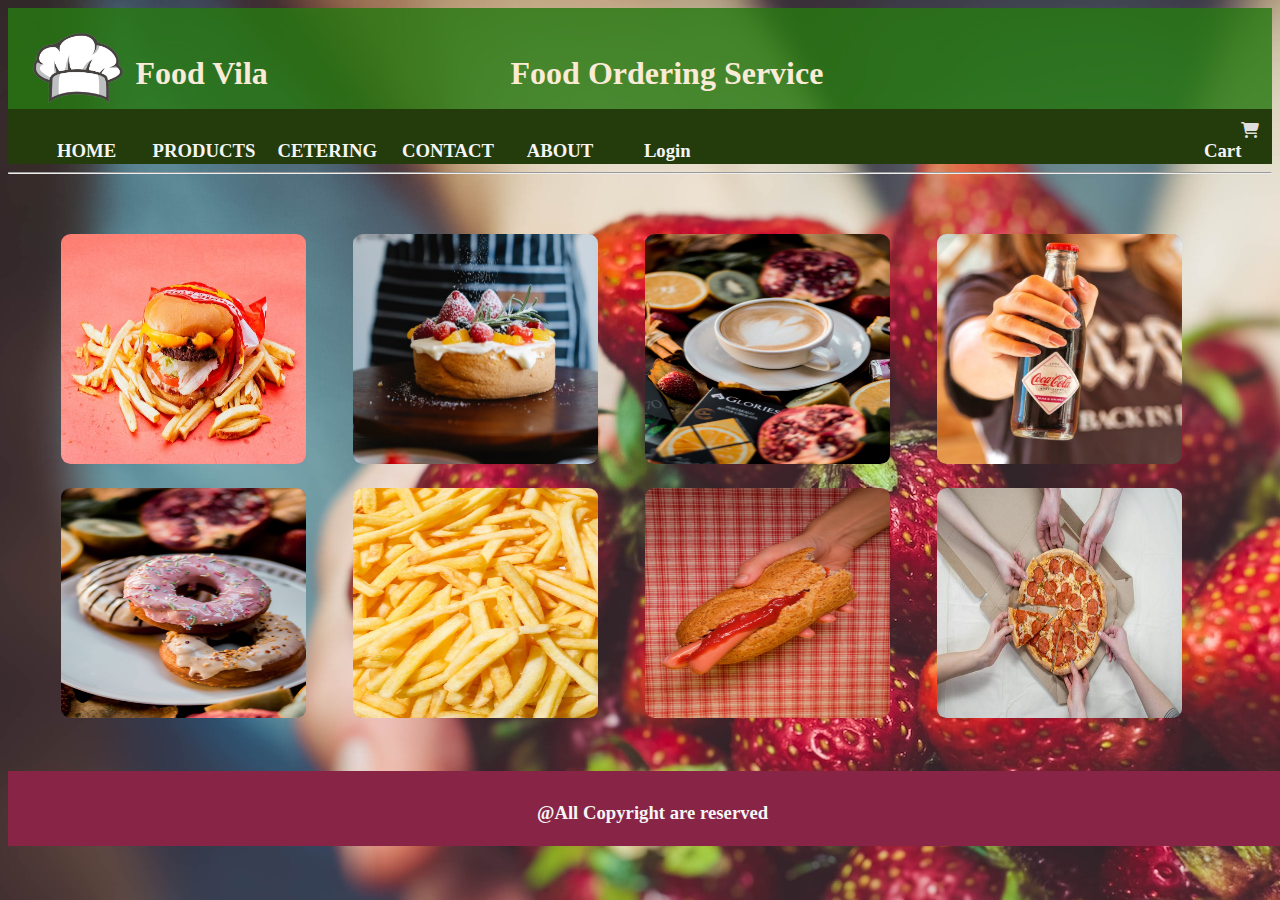
<file: index.html>
<html>

    <head>
        

        <title>
            Food Order
        </title>
        <link rel="stylesheet" href="foodstyle.css">
        <link rel="stylesheet"
		href= "https://cdnjs.cloudflare.com/ajax/libs/font-awesome/4.7.0/css/font-awesome.min.css">
        <link rel="stylesheet" href="https://cdnjs.cloudflare.com/ajax/libs/font-awesome/6.4.2/css/all.min.css">
    </head>
    <header> 
        <div class="logopng" > <img src="logo.png" height="70" width="90">  </div>
        <h1 style="margin-right: 20%;"> Food Vila</h1>
         <h1 class="title1">Food Ordering Service  </h1>
       
     </header>
    
     <body>
    
        <nav class="navbar">           
            <div class="navlink1" ><center> <a class=act" href="index.html"> <h3 class="nav1">HOME</h3></a> </center></div>
             
            <div class="navlink1" id="nav1"> <center><a href="product.html"> <h3 class="nav1">PRODUCTS</h3></a></center></div>

            <div class="navlink1" id="nav1"> <center><a href="catering.html"> <h3 class="nav1">CETERING</h3></a></center></div>
            
            <div class="navlink1" id="nav1"> <center><a href="contact.html"> <h3 class="nav1">CONTACT</h3></a></center></div>
            
            <div class="navlink1" id="nav1"> <center><a href="about.html"> <h3 class="nav1">ABOUT</h3></a></center></div>
            
            <div class="navlink1" id="nav1"> <center><a href="login.html"> <h3 class="nav1">Login</h3></a></center></div>
            <div class="cart"> <center> <a href="selectedproduct.html"> <h3 class="nav1">Cart</h3>  </center> <i class="fa-solid fa-cart-shopping" style="color: #dedede; margin-top: 1px;"></i> </a> </div>

        </nav>
             <hr>


        <div class="maindiv">
                      
            <div class="subdiv" id="f1">
                <a href="selectedproduct.html">  <img class="food1" src="burger.jpg" height="230"
                    width="245" style="border-radius: 4%;" >
                </a>
             </div>
            <div class="subdiv"> <a href="seconditem.html"> <img class="food1" src="cake.jpg" height="230"
                width="245" style="border-radius: 4%;" > </a></div>

            <div class="subdiv"> <a href="thirditem.html"> <img class="food1" src="coffee.jpg" height="230"
                width="245" style="border-radius: 4%;" > </a></div>

            <div class="subdiv"> <a href="fourthitem.html"> <img class="food1" src="coke.jpg" height="230"
                width="245" style="border-radius: 4%;" > </a></div>

            <div class="subdiv"> <a href="fifthitem.html"> <img class="food1" src="donut.jpg" height="230"
                width="245" style="border-radius: 4%;" > </a></div>

            <div class="subdiv"> <a href="sixthitem.html"> <img class="food1" src="fries.jpg" height="230"
                width="245" style="border-radius: 4%;" > </a></div>

            <div class="subdiv"> <a href="seventhitem.html"> <img class="food1" src="hotdog.jpg" height="230"
                width="245" style="border-radius: 4%;" > </a></div>

            <div class="subdiv"> <a href="eighththitem.html"><img class="food1" src="pizza.jpg" height="230"
                width="245" style="border-radius: 4%;" > </a></div>

        </div>
        <footer>
            <center><h3> @All Copyright are reserved</h3> </center>
        </footer>
     </body>
</html>
</file>
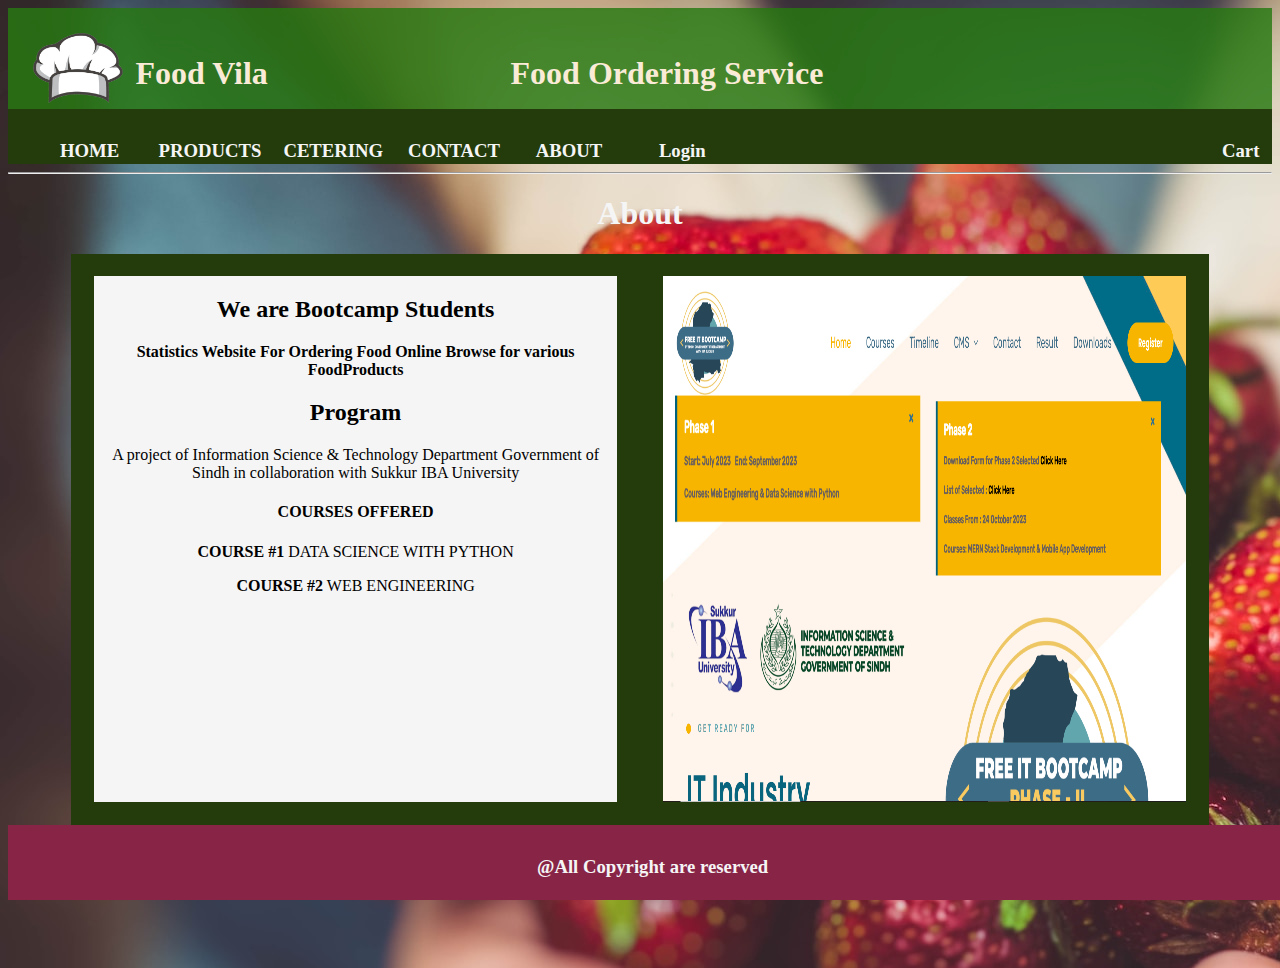
<file: about.html>
<html>

    <head>
        

        <title>
            Food Order
        </title>
        <meta name="viewport" content="width=device-width, initial-scale=1.0">
        <link rel="stylesheet" href="foodstyle.css">
    </head>
    <header> 

        <div class="logopng" > <center> <img src="logo.png" height="70" width="90"> </center> </div>

        <h1 style="margin-right: 20%;"> Food Vila</h1>

       <center>  <h1>Food Ordering Service  </h1></center>
       
     </header>
    
     <body>
        
        <nav class="navbar">           
            <div class="navlink1" id="nav1"> <center> <a href="index.html"> <h3 class="nav1">HOME</h3></a> </center></div>
             
            <div class="navlink1" id="nav1"> <center><a href="product.html"> <h3 class="nav1">PRODUCTS</h3></a></center></div>

            <div class="navlink1" id="nav1"> <center><a href="catering.html"> <h3 class="nav1">CETERING</h3></a></center></div>
            
            <div class="navlink1" id="nav1"> <center><a href="contact.html"> <h3 class="nav1">CONTACT</h3></a></center></div>
            
            <div class="navlink1" id="nav1"> <center><a href="about.html"> <h3 class="nav1">ABOUT</h3></a></center></div>

            <div class="navlink1" id="nav1"> <center><a href="login.html"> <h3 class="nav1">Login</h3></a></center></div>

            <div class="cart"><center><a href="selectedproduct.html"> <h3 class="nav1">Cart</h3></a></center> </div>


        </nav>
             <hr>


        <center><h1 style="color: whitesmoke;">About</h1>

            <div class="divabout">

                <div class="aboutsubdiv">

                  <h2> We are Bootcamp Students </h2>
                  <h4 style="margin: 5;"> Statistics Website For Ordering Food Online Browse for various FoodProducts </h4>  
                  <h2>Program</h2>
                 <p> A project of Information Science & Technology Department Government of Sindh in collaboration with Sukkur IBA University </p>
                 <h4>COURSES OFFERED </h4>
                 <p> <b>COURSE #1</b> DATA SCIENCE WITH PYTHON </p>
                 <p> <b>COURSE #2</b> WEB ENGINEERING </p> 
                </div>

                <div class="aboutsubdiv"> <a href="https://sibau-itbootcamp.com/"> <img src="ibabootcamp.png" height="100%" width="100%"></a></div>


        </div></center>
           
         
        <footer>
            <center><h3> @All Copyright are reserved</h3> </center>
        </footer>
     </body>
</html>
</file>
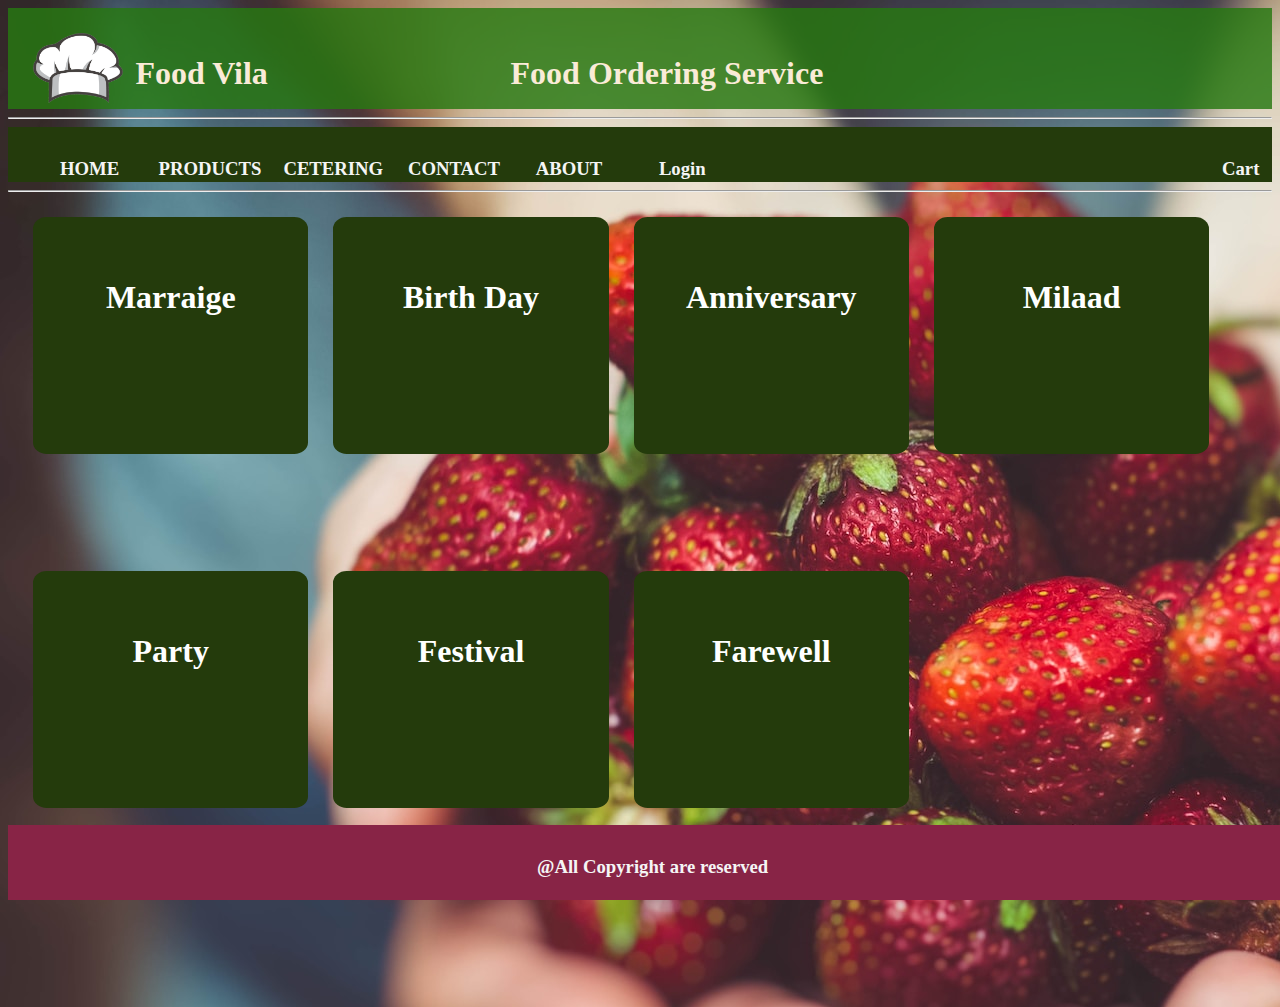
<file: catering.html>
<html>

    <head>
        

        <title>
            Food Order
        </title>
        <link rel="stylesheet" href="foodstyle.css">
    </head>
    <header> 
        <div class="logopng" > <center> <img src="logo.png" height="70" width="90"> </center> </div>
        <h1 style="margin-right: 20%;"> Food Vila</h1>

       <center>  <h1>Food Ordering Service  </h1></center>
       
     </header>
    
     <body>
        <hr>
        <nav class="navbar">           
            <div class="navlink1" id="nav1"> <center> <a href="index.html"> <h3 class="nav1">HOME</h3></a> </center></div>
             
            <div class="navlink1"id="nav1"> <center><a href="product.html"> <h3 class="nav1">PRODUCTS</h3></a></center></div>

            <div class="navlink1" id="nav1"> <center><a href="catering.html"> <h3 class="nav1">CETERING</h3></a></center></div>
            
            <div class="navlink1"id="nav1"> <center><a href="contact.html"> <h3 class="nav1">CONTACT</h3></a></center></div>
            
            <div class="navlink1"id="nav1"> <center><a href="about.html"> <h3 class="nav1">ABOUT</h3></a></center></div>
            <div class="navlink1"id="nav1"> <center><a href="login.html"> <h3 class="nav1">Login</h3></a></center></div>
            <div class="cart"><center><a href="selectedproduct.html"> <h3 class="nav1">Cart</h3></a></center> </div>

        </nav>
             <hr>


        <div class="cateringdiv" style="color: white;">
            <div class="cateringsubdiv"> <center> <h1 style="margin-top: 20%;"> Marraige</h1> </center></div>
            <div class="cateringsubdiv"><center> <h1 style="margin-top: 20%;"> Birth Day</h1> </center> </div>
            <div class="cateringsubdiv"> <center> <h1 style="margin-top: 20%;"> Anniversary</h1> </center></div>
            <div class="cateringsubdiv"> <center> <h1 style="margin-top: 20%;"> Milaad</h1> </center></div>
            <div class="cateringsubdiv"><center> <h1 style="margin-top: 20%;"> Party</h1> </center></div>
            <div class="cateringsubdiv"><center> <h1 style="margin-top: 20%;"> Festival</h1> </center></div>
            <div class="cateringsubdiv"><center> <h1 style="margin-top: 20%;"> Farewell</h1> </center></div>

            
        </div>
           
         
        <footer>
            <center><h3> @All Copyright are reserved</h3> </center>
        </footer>
     </body>
</html>
</file>
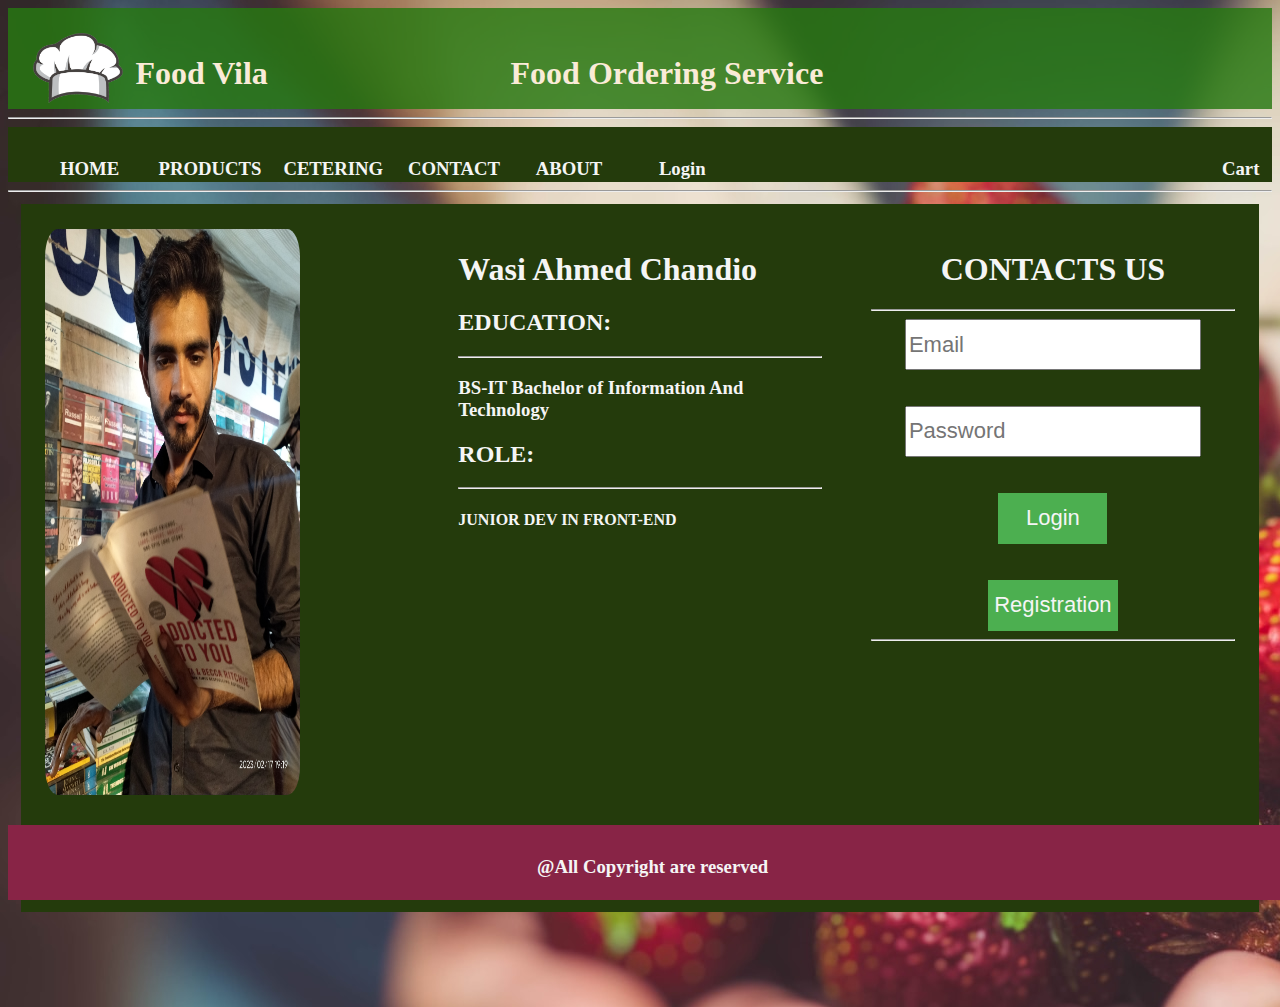
<file: contact.html>
<html>

    <head>
        

        <title>
            Food Order
        </title>
        <link rel="stylesheet" href="foodstyle.css">
    </head>
    <header> 
        <div class="logopng" > <center> <img src="logo.png" height="70" width="90"> </center> </div>
        <h1 style="margin-right: 20%;"> Food Vila</h1>
       <center>  <h1>Food Ordering Service  </h1></center>
       
     </header>
    
     <body>
        <hr>
        <nav class="navbar">           
            <div class="navlink1" id="nav1"> <center> <a href="index.html"> <h3 class="nav1">HOME</h3></a> </center></div>
             
            <div class="navlink1" id="nav1"> <center><a href="product.html"> <h3 class="nav1">PRODUCTS</h3></a></center></div>

            <div class="navlink1" id="nav1"> <center><a href="catering.html"> <h3 class="nav1">CETERING</h3></a></center></div>
            
            <div class="navlink1" id="nav1"> <center><a href="contact.html"> <h3 class="nav1">CONTACT</h3></a></center></div>
            
            <div class="navlink1" id="nav1"> <center><a href="about.html"> <h3 class="nav1">ABOUT</h3></a></center></div>
            <div class="navlink1" id="nav1"> <center><a href="lOGIN.html"> <h3 class="nav1">Login</h3></a></center></div>
            <div class="cart"><center><a href="selectedproduct.html"> <h3 class="nav1">Cart</h3></a></center> </div>

        </nav>
             <hr>


         <div class="contactdiv" style="margin: 1%;">
            <div class="contactsubdiv"> <img class="wasiimg" src="wasi.jpg" height="100%" width="70%"  style="border-radius: 5%; "> </div>

            <div class="contactsubdiv"> <h1> Wasi Ahmed Chandio</h1> 
                <h2> EDUCATION: </h2> <hr>
                <h3 > BS-IT Bachelor of Information And Technology</h3> 
                <H2> ROLE: </H2> <hr>
                <H4> JUNIOR DEV IN FRONT-END</H4>
            </div>

            <div class="contactsubdiv">
                <center> <h1> CONTACTS US </h1>
                <HR>
                    <form>
                        <input  type="text" placeholder="Email" style="height: 9%; font-size: 22 ;"> <br /><br /><br />
                        <input type="password" placeholder="Password" style="height: 9%; font-size: 22; "> <br /><br /><br />
                       
                       <a href="login.html"> <input type="button"   value="Login" style="height: 9%; width: 30%; font-size: 22; background-color: #4CAF50; color: whitesmoke; border: none;  "> </a> <br /><br /><br />
                        <a href="registration.html">
                        <input  type="button"   value="Registration"  style="height: 9%; width: 36%;border: none;  font-size: 22; background-color: #4CAF50; color: whitesmoke;"> </a>  
                        <hr>
        
                    </form> 
            </center>
            </div>


        </div>
           
         
        <footer>
            <center><h3> @All Copyright are reserved</h3> </center>
        </footer>
     </body>
</html>
</file>
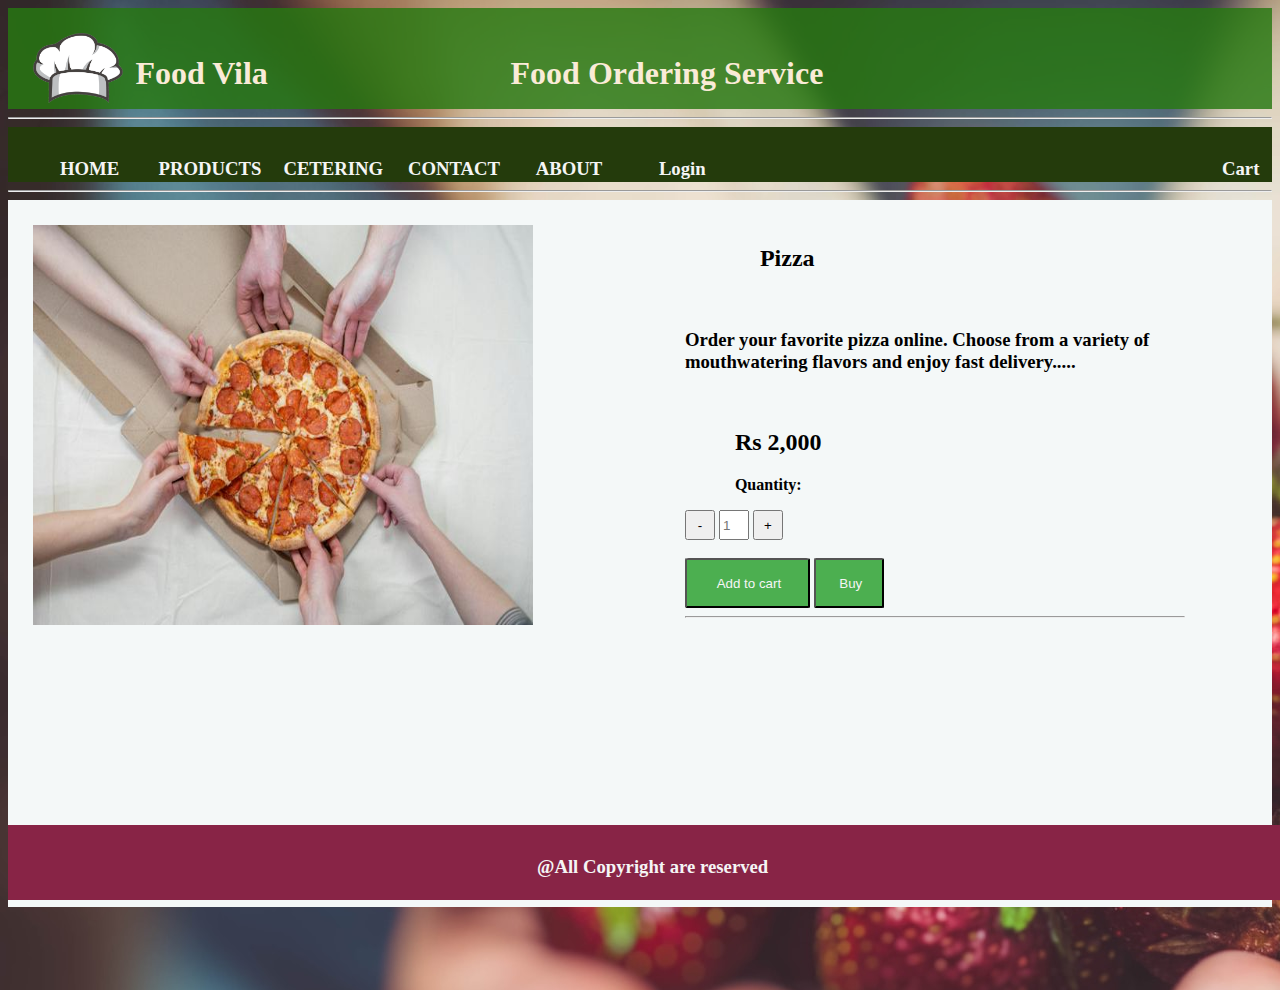
<file: eighththitem.html>
<html>

    <head>
        

        <title>
            Food Order
        </title>
        <link rel="stylesheet" href="foodstyle.css">
    </head>
    <header> 
        <div class="logopng" > <center> <img src="logo.png" height="70" width="90"> </center> </div>
        <h1 style="margin-right: 20%;"> Food Vila</h1>
       <center>  <h1>Food Ordering Service  </h1></center>
       
     </header>
    
     <body>
        <hr>
        <nav class="navbar">           
            <div class="navlink1" ><center> <a href="index.html"> <h3 class="nav1">HOME</h3></a> </center></div>
             
            <div class="navlink1" id="nav1"> <center><a href="product.html"> <h3 class="nav1">PRODUCTS</h3></a></center></div>

            <div class="navlink1" id="nav1"> <center><a href="catering.html"> <h3 class="nav1">CETERING</h3></a></center></div>
            
            <div class="navlink1" id="nav1"> <center><a href="contact.html"> <h3 class="nav1">CONTACT</h3></a></center></div>
            
            <div class="navlink1" id="nav1"> <center><a href="about.html"> <h3 class="nav1">ABOUT</h3></a></center></div>
            
            <div class="navlink1" id="nav1"> <center><a href="login.html"> <h3 class="nav1">Login</h3></a></center></div>
            <div class="cart"><center><a href="selectedproduct.html"> <h3 class="nav1">Cart</h3></a></center> </div>

            

        </nav>
             <hr>


        <div class="selectedproductdiv" >
                      
           <div class="selectedproductsubdiv"> <img class="cartimg" src="pizza.jpg" height="100%" width="100%"></div>
           <div class="selectedproductsubdiv" style="padding-left: 8%;"> <h2 style="margin-left: 15%;"> Pizza </h2>
            <br>
            <h3 > Order your favorite pizza online. Choose from a variety of mouthwatering flavors and enjoy fast delivery.....</h3> <br>
            <h2 style="margin-left: 10%;"> Rs 2,000</h2>
            <p style="margin-left: 10%;">  <b> Quantity: </b></p>
            
            <input  type="button" value="-" style="height: 30; width: 30;"> 
            <input type="text" placeholder="1" style="height: 30; width: 30;"> 
            <input type="button" value="+" style="height: 30; width: 30;"> <br> <br>
            <input type="button" value=" Add to cart" style="height: 50px; width: 25%; background-color: #4CAF50; border-radius: 3%; color: whitesmoke;">
            <input type="button" value=" Buy" style="height: 50px; width: 70px; background-color: #4CAF50; border-radius: 3%; color: whitesmoke;"> <hr>


        
        </div>

        </div>
        <footer>
            <center><h3> @All Copyright are reserved</h3> </center>
        </footer>
     </body>
</html>
</file>
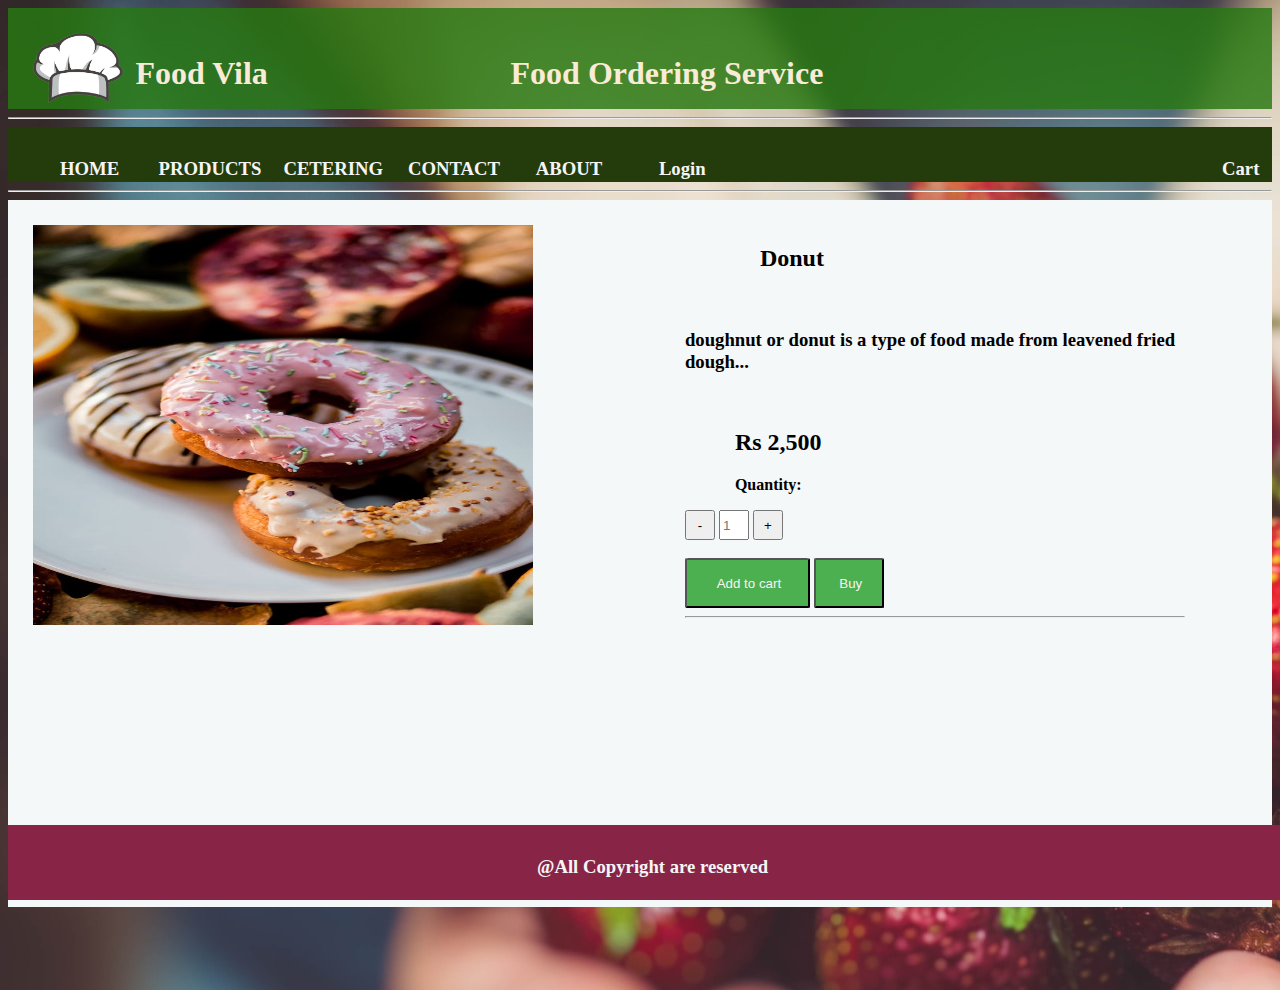
<file: fifthitem.html>
<html>

    <head>
        

        <title>
            Food Order
        </title>
        <link rel="stylesheet" href="foodstyle.css">
    </head>
    <header> 
        <div class="logopng" > <center> <img src="logo.png" height="70" width="90"> </center> </div>
        <h1 style="margin-right: 20%;"> Food Vila</h1>
       <center>  <h1>Food Ordering Service  </h1></center>
       
     </header>
    
     <body>
        <hr>
        <nav class="navbar">           
            <div class="navlink1" ><center> <a href="index.html"> <h3 class="nav1">HOME</h3></a> </center></div>
             
            <div class="navlink1" id="nav1"> <center><a href="product.html"> <h3 class="nav1">PRODUCTS</h3></a></center></div>

            <div class="navlink1" id="nav1"> <center><a href="catering.html"> <h3 class="nav1">CETERING</h3></a></center></div>
            
            <div class="navlink1" id="nav1"> <center><a href="contact.html"> <h3 class="nav1">CONTACT</h3></a></center></div>
            
            <div class="navlink1" id="nav1"> <center><a href="about.html"> <h3 class="nav1">ABOUT</h3></a></center></div>
            
            <div class="navlink1" id="nav1"> <center><a href="login.html"> <h3 class="nav1">Login</h3></a></center></div>
            <div class="cart"><center><a href="selectedproduct.html"> <h3 class="nav1">Cart</h3></a></center> </div>

            

        </nav>
             <hr>


        <div class="selectedproductdiv" >
                      
           <div class="selectedproductsubdiv"> <img class="cartimg" src="donut.jpg" height="100%" width="100%"></div>
           <div class="selectedproductsubdiv" style="padding-left: 8%;"> <h2 style="margin-left: 15%;"> Donut</h2>
            <br>
            <h3 > doughnut or donut is a type of food made from leavened fried dough...</h3> <br>
            <h2 style="margin-left: 10%;"> Rs 2,500</h2>
            <p style="margin-left: 10%;">  <b> Quantity: </b></p>
            
            <input  type="button" value="-" style="height: 30; width: 30;"> 
            <input type="text" placeholder="1" style="height: 30; width: 30;"> 
            <input type="button" value="+" style="height: 30; width: 30;"> <br> <br>
            <input type="button" value=" Add to cart" style="height: 50px; width: 25%; background-color: #4CAF50; border-radius: 3%; color: whitesmoke;">
            <input type="button" value=" Buy" style="height: 50px; width: 70px; background-color: #4CAF50; border-radius: 3%; color: whitesmoke;"> <hr>


        
        </div>

        </div>
        <footer>
            <center><h3> @All Copyright are reserved</h3> </center>
        </footer>
     </body>
</html>
</file>
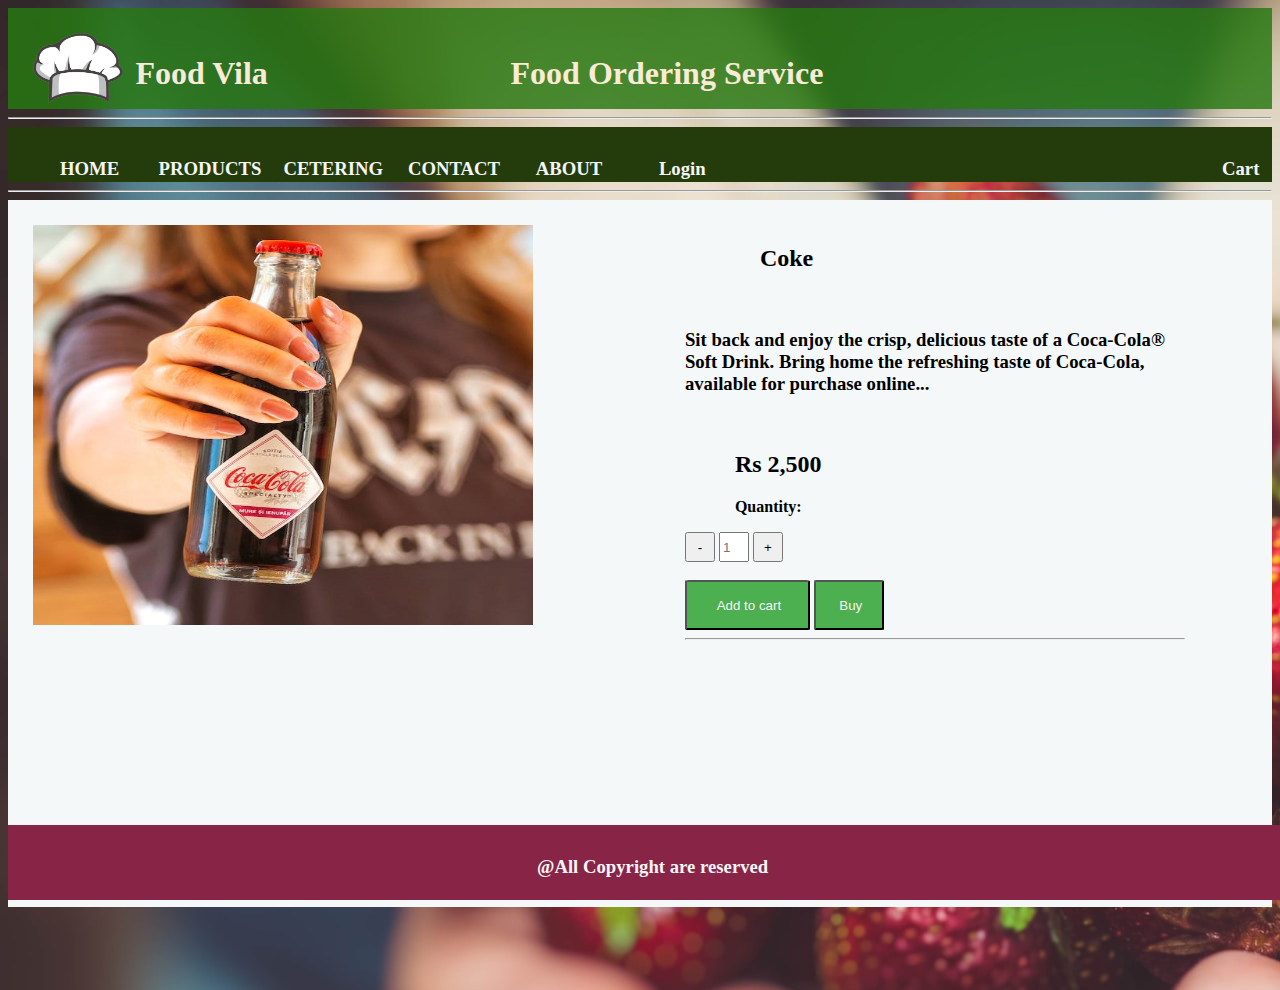
<file: fourthitem.html>
<html>

    <head>
        

        <title>
            Food Order
        </title>
        <link rel="stylesheet" href="foodstyle.css">
    </head>
    <header> 
        <div class="logopng" > <center> <img src="logo.png" height="70" width="90"> </center> </div>
        <h1 style="margin-right: 20%;"> Food Vila</h1>
       <center>  <h1>Food Ordering Service  </h1></center>
       
     </header>
    
     <body>
        <hr>
        <nav class="navbar">           
            <div class="navlink1" ><center> <a href="index.html"> <h3 class="nav1">HOME</h3></a> </center></div>
             
            <div class="navlink1" id="nav1"> <center><a href="product.html"> <h3 class="nav1">PRODUCTS</h3></a></center></div>

            <div class="navlink1" id="nav1"> <center><a href="catering.html"> <h3 class="nav1">CETERING</h3></a></center></div>
            
            <div class="navlink1" id="nav1"> <center><a href="contact.html"> <h3 class="nav1">CONTACT</h3></a></center></div>
            
            <div class="navlink1" id="nav1"> <center><a href="about.html"> <h3 class="nav1">ABOUT</h3></a></center></div>
            
            <div class="navlink1" id="nav1"> <center><a href="login.html"> <h3 class="nav1">Login</h3></a></center></div>
            <div class="cart"><center><a href="selectedproduct.html"> <h3 class="nav1">Cart</h3></a></center> </div>

            

        </nav>
             <hr>


        <div class="selectedproductdiv" >
                      
           <div class="selectedproductsubdiv"> <img class="cartimg" src="coke.jpg" height="100%" width="100%"></div>
           <div class="selectedproductsubdiv" style="padding-left: 8%;"> <h2 style="margin-left: 15%;"> Coke</h2>
            <br>
            <h3 >Sit back and enjoy the crisp, delicious taste of a Coca-Cola® Soft Drink. Bring home the refreshing taste of Coca-Cola, available for purchase online...</h3> <br>
            <h2 style="margin-left: 10%;"> Rs 2,500</h2>
            <p style="margin-left: 10%;">  <b> Quantity: </b></p>
            
            <input  type="button" value="-" style="height: 30; width: 30;"> 
            <input type="text" placeholder="1" style="height: 30; width: 30;"> 
            <input type="button" value="+" style="height: 30; width: 30;"> <br> <br>
            <input type="button" value=" Add to cart" style="height: 50px; width: 25%; background-color: #4CAF50; border-radius: 3%; color: whitesmoke;">
            <input type="button" value=" Buy" style="height: 50px; width: 70px; background-color: #4CAF50; border-radius: 3%; color: whitesmoke;"> <hr>


        
        </div>

        </div>
        <footer>
            <center><h3> @All Copyright are reserved</h3> </center>
        </footer>
     </body>
</html>
</file>
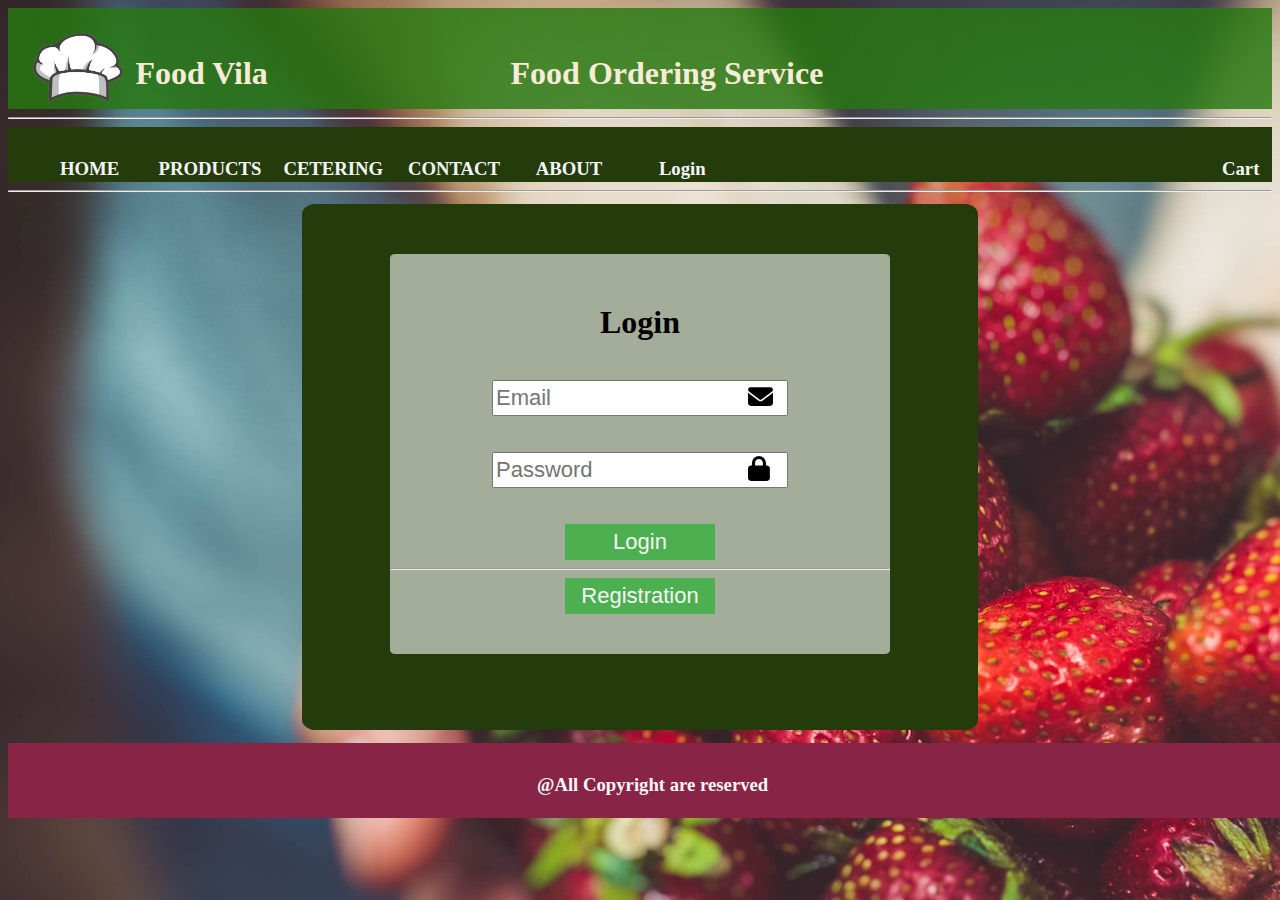
<file: login.html>
<html>

    <head>
        

        <title>
            Food Order
        </title>
        <link rel="stylesheet" href="foodstyle.css">
        <link rel="stylesheet"
		href= "https://cdnjs.cloudflare.com/ajax/libs/font-awesome/4.7.0/css/font-awesome.min.css">
        <link rel="stylesheet" href="https://cdnjs.cloudflare.com/ajax/libs/font-awesome/6.4.2/css/all.min.css">
    </head>
    <header> 
        <div class="logopng" > <center> <img src="logo.png" height="70" width="90"> </center> </div>
        <h1 style="margin-right: 20%;"> Food Vila</h1>
       <center>  <h1>Food Ordering Service  </h1></center>
       
     </header>
    
     <body>
        <hr>
        <nav class="navbar">           
            <div class="navlink1" id="nav1"> <center> <a href="index.html"> <h3 class="nav1">HOME</h3></a> </center></div>
             
            <div class="navlink1" id="nav1"> <center><a href="product.html"> <h3 class="nav1">PRODUCTS</h3></a></center></div>

            <div class="navlink1" id="nav1"> <center><a href="catering.html"> <h3 class="nav1">CETERING</h3></a></center></div>
            
            <div class="navlink1"id="nav1"> <center><a href="contact.html"> <h3 class="nav1">CONTACT</h3></a></center></div>
            
            <div class="navlink1" id="nav1"> <center><a href="about.html"> <h3 class="nav1">ABOUT</h3></a></center></div>

            <div class="navlink1"id="nav1"> <center><a href="login.html"> <h3 class="nav1">Login</h3></a></center></div>
            <div class="cart"><center><a href="selectedproduct.html"> <h3 class="nav1">Cart</h3></a></center> </div>

        </nav>
             <hr>
            <center> <div class="maindivlogin">
                <div class="logindiv"> 
                    <br>
            <h1 class="loginh1"> Login</h1>   
            <br>
            <div class="icondiv">
               
                <i class="fa-solid fa-envelope" style="font-size: 25;"></i>
            <input   type="text" placeholder="Email"  style="height: 9%; font-size: 22 ;"> <br /><br /><br />
                <i class="fa-solid fa-lock" style="font-size: 25px;"></i>

            <input type="password" placeholder="Password" style="height: 9%; font-size: 22; "> <br /><br /><br />
                <a href="login.html"> <input type="button"   value="Login" style="height: 9%; width: 30%; font-size: 22; background-color: #4CAF50; color: whitesmoke; border: none;  "> </a> <hr>
                 <a href="registration.html"> <input type="button"  value="Registration" style="height: 9%; width: 30%;border: none;  font-size: 22; background-color: #4CAF50; color: whitesmoke; ">  </a>
                </div>
       
            </div> </div></center>


        
           
         
        <footer>
            <center><h3> @All Copyright are reserved</h3> </center>
        </footer>
     </body>
</html>
</file>
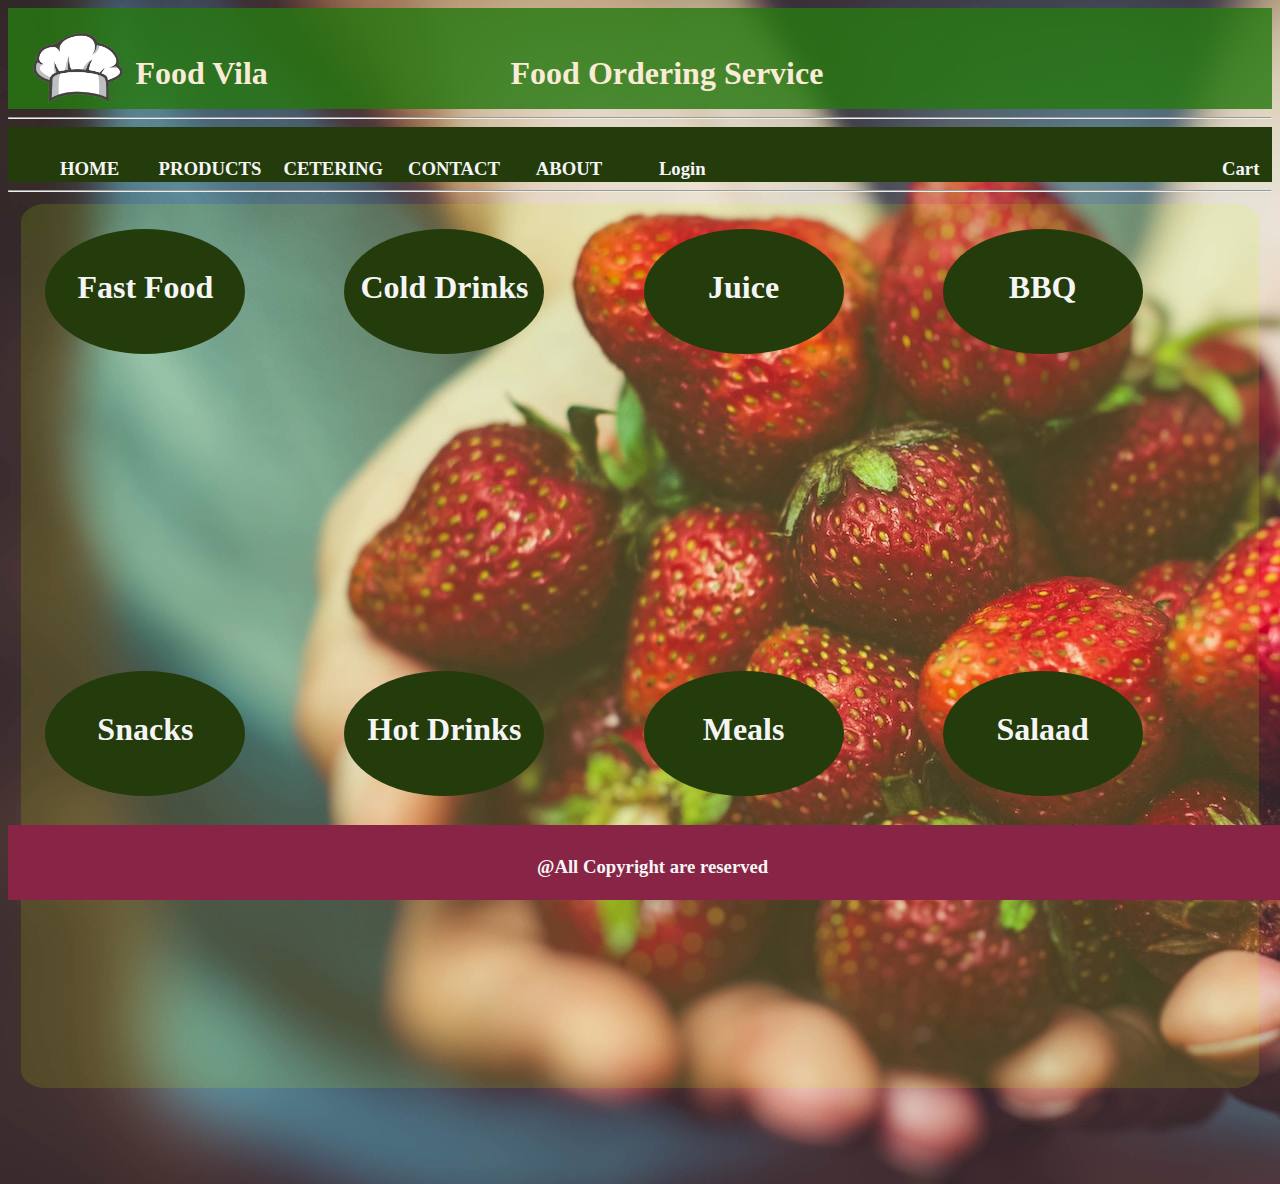
<file: product.html>
<html>

    <head>
        <meta charset="UTF-8">
    <meta name="viewport" content="width=<device-width>, initial-scale=1.0">

        <title>
            Food Order
        </title>
        <link rel="stylesheet" href="foodstyle.css">
    </head>
    <header> 
        <div class="logopng" > <center> <img src="logo.png" height="70" width="90"> </center> </div>
        <h1 style="margin-right: 20%;"> Food Vila</h1>
       <center>  <h1>Food Ordering Service  </h1></center>
       
     </header>
    
     <body>
        <hr>
        <nav class="navbar">           
            <div class="navlink1" id="nav1"> <center> <a href="index.html"> <h3 class="nav1">HOME</h3></a> </center></div>
             
            <div class="navlink1" id="nav1"> <center><a href="product.html"> <h3 class="nav1">PRODUCTS</h3></a></center></div>

            <div class="navlink1" id="nav1"> <center><a href="catering.html"> <h3 class="nav1">CETERING</h3></a></center></div>
            
            <div class="navlink1" id="nav1"> <center><a href="contact.html"> <h3 class="nav1">CONTACT</h3></a></center></div>
            
            <div class="navlink1" id="nav1"> <center><a href="about.html"> <h3 class="nav1">ABOUT</h3></a></center></div>
            <div class="navlink1" id="nav1"> <center><a href="login.html"> <h3 class="nav1">Login</h3></a></center></div>
            <div class="cart"><center><a href="selectedproduct.html"> <h3 class="nav1">Cart</h3></a></center> </div>


        </nav>
             <hr>


        <div class="productdiv">
            <div class="productsubdiv" "><center> <h1 style="margin-top: 20%;"> Fast Food</h1> </center></div>
            <div class="productsubdiv"><center> <h1 style="margin-top: 20%;"> Cold Drinks</h1> </center></div>
            <div class="productsubdiv"><center> <h1 style="margin-top: 20%;"> Juice</h1> </center></div>
            <div class="productsubdiv"><center> <h1 style="margin-top: 20%;"> BBQ</h1> </center></div>
            <div class="productsubdiv"><center> <h1 style="margin-top: 20%;"> Snacks</h1> </center></div>
            <div class="productsubdiv"><center> <h1 style="margin-top: 20%;"> Hot Drinks</h1> </center></div>
            <div class="productsubdiv"><center> <h1 style="margin-top: 20%;"> Meals</h1> </center></div>
            <div class="productsubdiv"><center> <h1 style="margin-top: 20%;"> Salaad</h1> </center></div>

        </div>
         
        <footer>
            <center><h3> @All Copyright are reserved</h3> </center>
        </footer>
     </body>
</html>
</file>
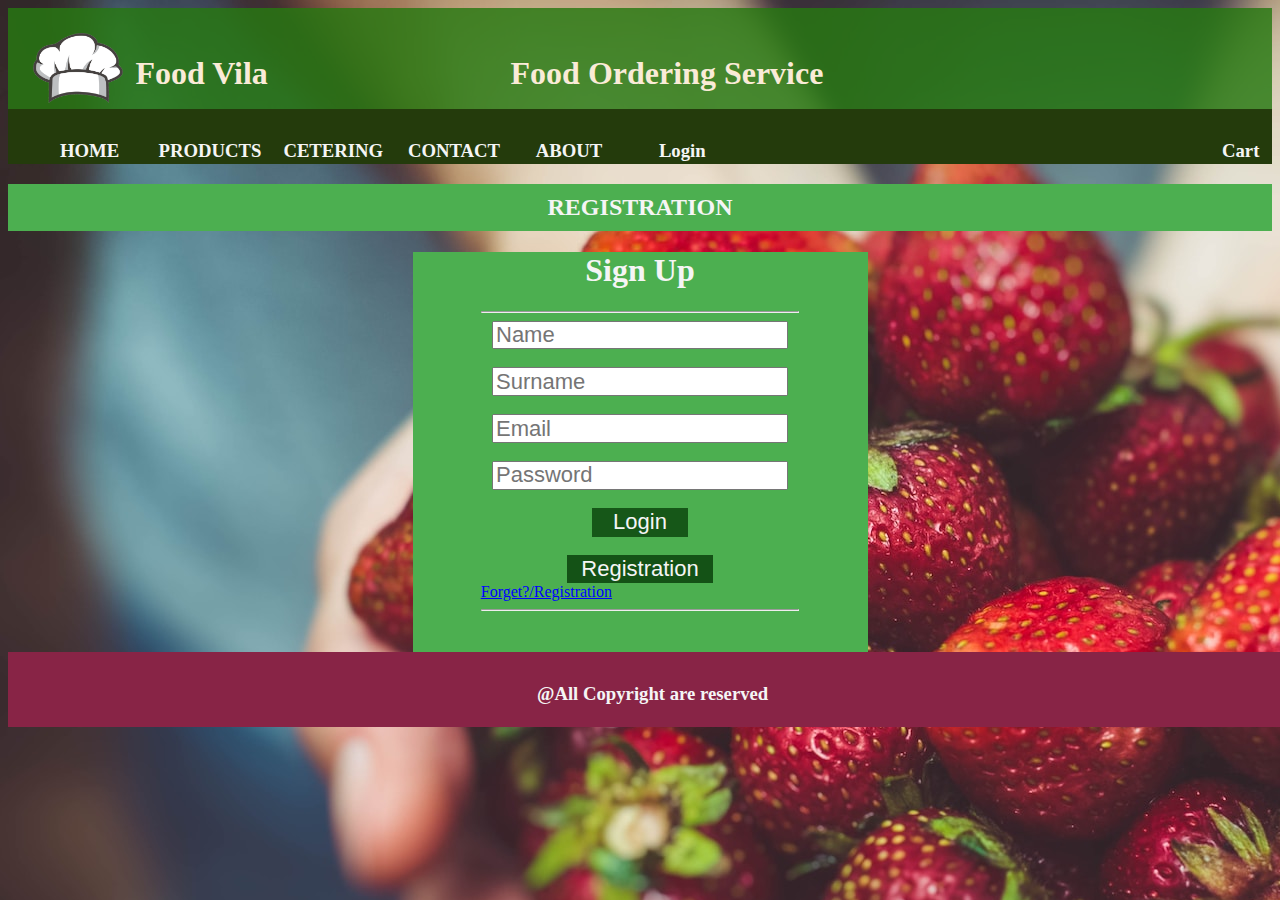
<file: registration.html>
<html>

    <head>
        

        <title>
            Food Order
        </title>
        <link rel="stylesheet" href="foodstyle.css">
    </head>
    <header> 
        <div class="logopng" > <center> <img src="logo.png" height="70" width="90"> </center> </div>
        <h1 style="margin-right: 20%;"> Food Vila</h1>
       <center>  <h1>Food Ordering Service  </h1></center>
       
     </header>
    
     <body>
        <nav class="navbar">           
            <div class="navlink1" id="nav1"> <center> <a href="index.html"> <h3 class="nav1">HOME</h3></a> </center></div>
             
            <div class="navlink1" id="nav1"> <center><a href="product.html"> <h3 class="nav1">PRODUCTS</h3></a></center></div>

            <div class="navlink1" id="nav1"> <center><a href="catering.html"> <h3 class="nav1">CETERING</h3></a></center></div>
            
            <div class="navlink1" id="nav1"> <center><a href="contact.html"> <h3 class="nav1">CONTACT</h3></a></center></div>
            
            <div class="navlink1" id="nav1"> <center><a href="about.html"> <h3 class="nav1">ABOUT</h3></a></center></div>
            <div class="navlink1" id="nav1"> <center><a href="lOGIN.html"> <h3 class="nav1">Login</h3></a></center></div>
            <div class="cart"><center><a href="selectedproduct.html"> <h3 class="nav1">Cart</h3></a></center> </div>

        </nav>
            

             <DIV>  <CENTER> <h2 style="color: whitesmoke; background-color: #4CAF50; padding: 10;">  REGISTRATION </h2> </CENTER>  </DIV>
          <center><div  style=" height: 400; width: 455; background-color: #4CAF50;">

            <div class="contactsubdiv">
                <center> <h1> Sign Up  </h1>
                <HR>
                    <form>
                        <input  type="text" placeholder="Name" style="height: 9%; font-size: 22 ;"> <br /> <br />
                        <input type="password" placeholder="Surname" style="height: 9%; font-size: 22; "> <br /> <br />
                        <input  type="text" placeholder="Email" style="height: 9%; font-size: 22 ;"> <br /> <br />
                        <input type="password" placeholder="Password" style="height: 9%; font-size: 22; "> <br /> <br />
                        <a href="login.html"> <input type="button"   value="Login" style="height: 9%; width: 30%; font-size: 22; background-color: #165718; color: whitesmoke; border: none;  "> </a> <br /><br />
                        <input type="submit"  value="Registration" style="height: 9%; width: 46%;border: none;  font-size: 22; background-color: #145216; color: whitesmoke; "> <br>
                        <a style="color: blue; text-decoration: underline; margin-right: 70%;" href=""> Forget?/Registration</a>
                        <hr>
        
                    </form> 
            </center>
            </div>


        </div></center>
           
         
        <footer>
            <center><h3> @All Copyright are reserved</h3> </center>
        </footer>
     </body>
</html>
</file>
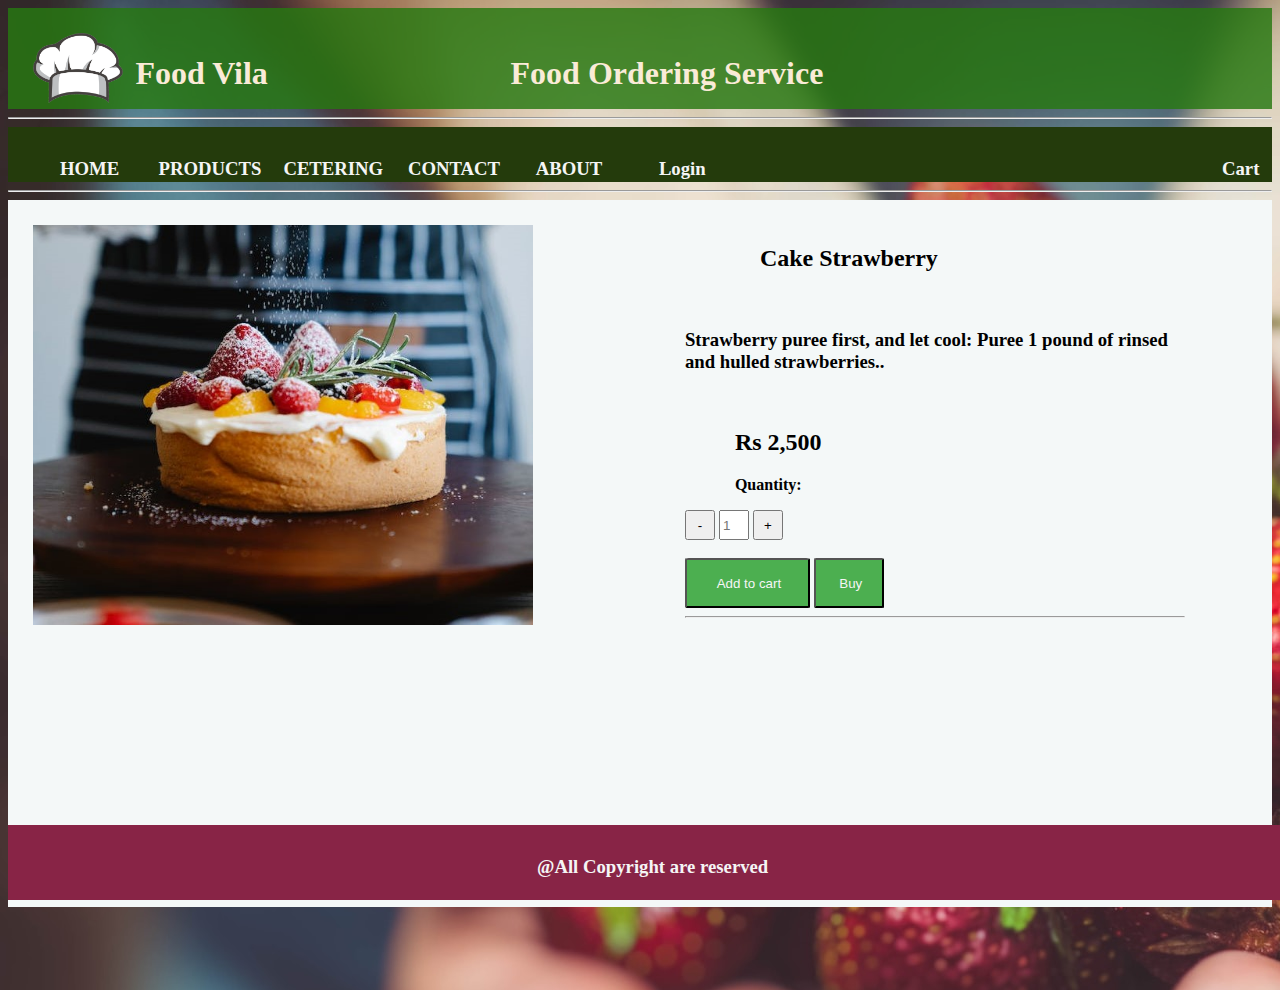
<file: seconditem.html>
<html>

    <head>
        

        <title>
            Food Order
        </title>
        <link rel="stylesheet" href="foodstyle.css">
    </head>
    <header> 
        <div class="logopng" > <center> <img src="logo.png" height="70" width="90"> </center> </div>
        <h1 style="margin-right: 20%;"> Food Vila</h1>
       <center>  <h1>Food Ordering Service  </h1></center>
       
     </header>
    
     <body>
        <hr>
        <nav class="navbar">           
            <div class="navlink1" ><center> <a href="index.html"> <h3 class="nav1">HOME</h3></a> </center></div>
             
            <div class="navlink1" id="nav1"> <center><a href="product.html"> <h3 class="nav1">PRODUCTS</h3></a></center></div>

            <div class="navlink1" id="nav1"> <center><a href="catering.html"> <h3 class="nav1">CETERING</h3></a></center></div>
            
            <div class="navlink1" id="nav1"> <center><a href="contact.html"> <h3 class="nav1">CONTACT</h3></a></center></div>
            
            <div class="navlink1" id="nav1"> <center><a href="about.html"> <h3 class="nav1">ABOUT</h3></a></center></div>
            
            <div class="navlink1" id="nav1"> <center><a href="login.html"> <h3 class="nav1">Login</h3></a></center></div>
            <div class="cart"><center><a href="selectedproduct.html"> <h3 class="nav1">Cart</h3></a></center> </div>

            

        </nav>
             <hr>


        <div class="selectedproductdiv" >
                      
           <div class="selectedproductsubdiv"> <img class="cartimg" src="cake.jpg" height="100%" width="100%"></div>
           <div class="selectedproductsubdiv" style="padding-left: 8%;"> <h2 style="margin-left: 15%;"> Cake Strawberry</h2>
            <br>
            <h3 >Strawberry puree first, and let cool: Puree 1 pound of rinsed and hulled strawberries..</h3> <br>
            <h2 style="margin-left: 10%;"> Rs 2,500</h2>
            <p style="margin-left: 10%;">  <b> Quantity: </b></p>
            
            <input  type="button" value="-" style="height: 30; width: 30;"> 
            <input type="text" placeholder="1" style="height: 30; width: 30;"> 
            <input type="button" value="+" style="height: 30; width: 30;"> <br> <br>
            <input type="button" value=" Add to cart" style="height: 50px; width: 25%; background-color: #4CAF50; border-radius: 3%; color: whitesmoke;">
            <input type="button" value=" Buy" style="height: 50px; width: 70px; background-color: #4CAF50; border-radius: 3%; color: whitesmoke;"> <hr>


        
        </div>

        </div>
        <footer>
            <center><h3> @All Copyright are reserved</h3> </center>
        </footer>
     </body>
</html>
</file>
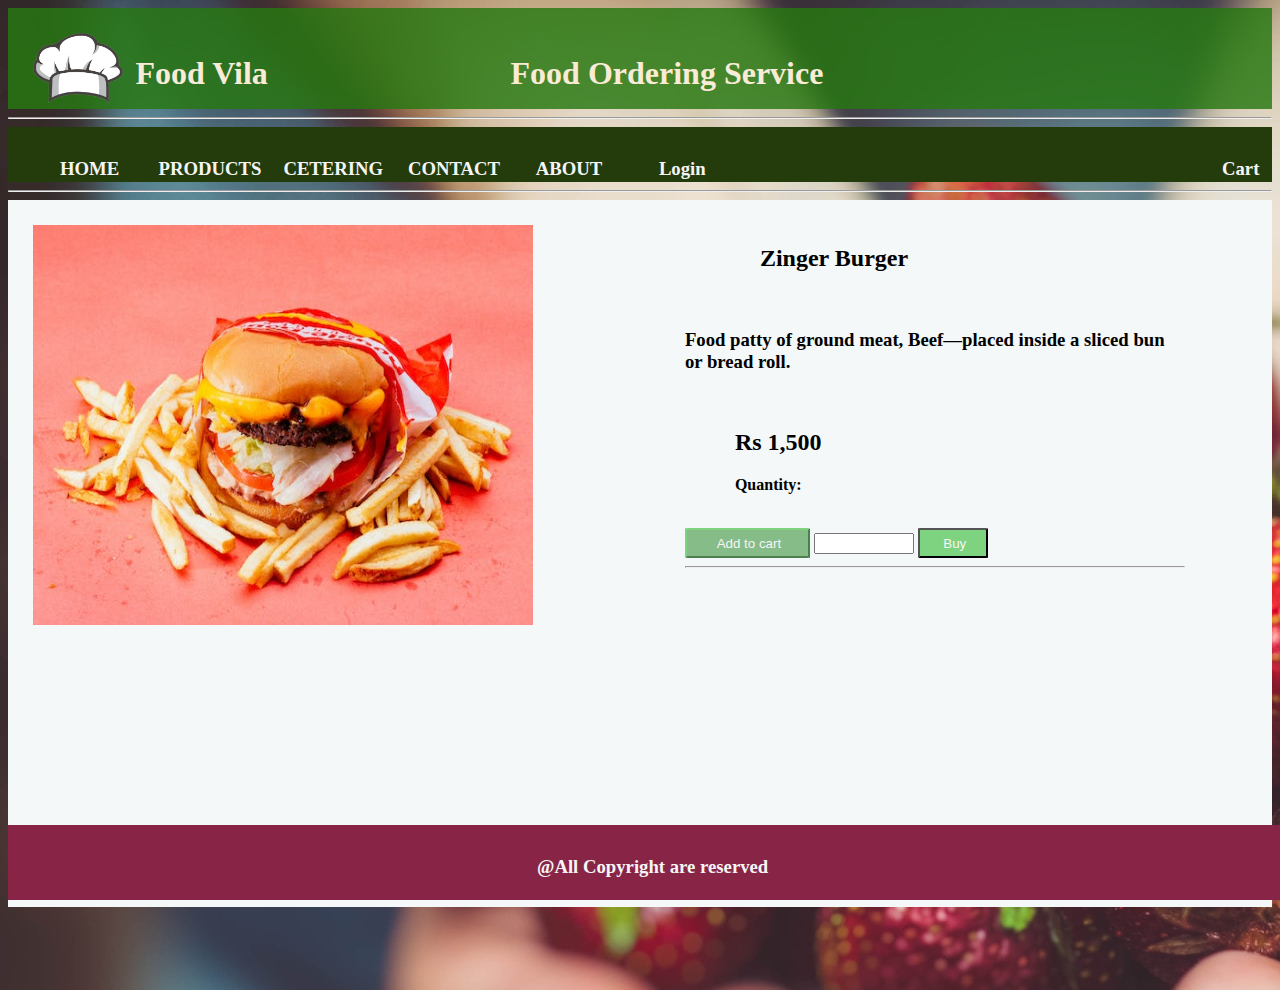
<file: selectedproduct.html>
<html>

    <head>
        

        <title>
            Food Order
        </title>
        <link rel="stylesheet" href="foodstyle.css">
    </head>
    <header> 
        <div class="logopng" > <center> <img src="logo.png" height="70" width="90"> </center> </div>
        <h1 style="margin-right: 20%;"> Food Vila</h1>
       <center>  <h1>Food Ordering Service  </h1></center>
       
     </header>
    
     <body>
        <hr>
        <nav class="navbar">           
            <div class="navlink1" ><center> <a href="index.html"> <h3 class="nav1">HOME</h3></a> </center></div>
             
            <div class="navlink1" id="nav1"> <center><a href="product.html"> <h3 class="nav1">PRODUCTS</h3></a></center></div>

            <div class="navlink1" id="nav1"> <center><a href="catering.html"> <h3 class="nav1">CETERING</h3></a></center></div>
            
            <div class="navlink1" id="nav1"> <center><a href="contact.html"> <h3 class="nav1">CONTACT</h3></a></center></div>
            
            <div class="navlink1" id="nav1"> <center><a href="about.html"> <h3 class="nav1">ABOUT</h3></a></center></div>
            
            <div class="navlink1" id="nav1"> <center><a href="login.html"> <h3 class="nav1">Login</h3></a></center></div>
            <div class="cart"><center><a href="selectedproduct.html"> <h3 class="nav1">Cart</h3></a></center> </div>

            

        </nav>
             <hr>


        <div class="selectedproductdiv" >
                      
           <div class="selectedproductsubdiv"> <img class="cartimg" src="burger.jpg" height="100%" width="100%"></div>
           <div class="selectedproductsubdiv" style="padding-left: 8%;"> <h2 style="margin-left: 15%;"> Zinger Burger</h2>
            <br>
            <h3 >Food patty of ground meat, Beef—placed inside a sliced bun or bread roll.</h3> <br>
            <h2 style="margin-left: 10%;"> Rs 1,500</h2>
            <p style="margin-left: 10%;">  <b> Quantity: </b></p>
           
            <br>
            <!-- <input  type="button" value="-" style="height: 30; width: 30;">  -->
            <!-- <input type="text" placeholder="1" style="height: 30; width: 30;"> 
            <input type="button" value="+" style="height: 30; width: 30;"> <br> <br> -->
            <input type="button" value=" Add to cart" style="height: 30px; width: 25%; background-color: #86bc88; border-radius: 3%; border-color: #7ed381; color: whitesmoke;">
            <input type="number" style="width: 20%;">
            <input type="button" value=" Buy" style="height: 30px; width: 70px; background-color: #7ed381; border-radius: 3%; color: whitesmoke;"> <hr>


        
        </div>

        </div>
        <footer>
            <center><h3> @All Copyright are reserved</h3> </center>
        </footer>
     </body>
</html>
</file>
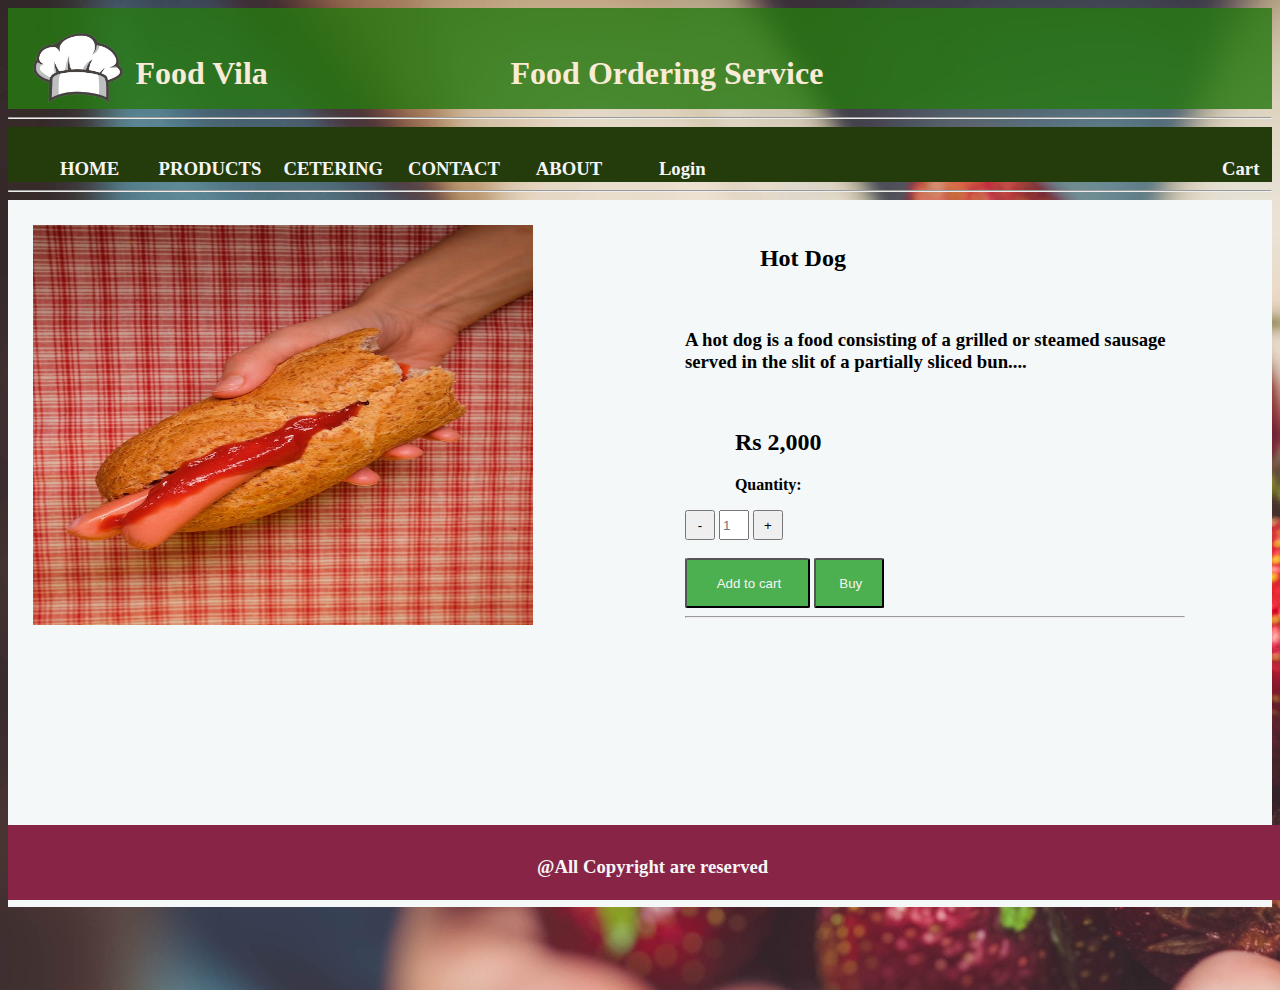
<file: seventhitem.html>
<html>

    <head>
        

        <title>
            Food Order
        </title>
        <link rel="stylesheet" href="foodstyle.css">
    </head>
    <header> 
        <div class="logopng" > <center> <img src="logo.png" height="70" width="90"> </center> </div>
        <h1 style="margin-right: 20%;"> Food Vila</h1>
       <center>  <h1>Food Ordering Service  </h1></center>
       
     </header>
    
     <body>
        <hr>
        <nav class="navbar">           
            <div class="navlink1" ><center> <a href="index.html"> <h3 class="nav1">HOME</h3></a> </center></div>
             
            <div class="navlink1" id="nav1"> <center><a href="product.html"> <h3 class="nav1">PRODUCTS</h3></a></center></div>

            <div class="navlink1" id="nav1"> <center><a href="catering.html"> <h3 class="nav1">CETERING</h3></a></center></div>
            
            <div class="navlink1" id="nav1"> <center><a href="contact.html"> <h3 class="nav1">CONTACT</h3></a></center></div>
            
            <div class="navlink1" id="nav1"> <center><a href="about.html"> <h3 class="nav1">ABOUT</h3></a></center></div>
            
            <div class="navlink1" id="nav1"> <center><a href="login.html"> <h3 class="nav1">Login</h3></a></center></div>
            <div class="cart"><center><a href="selectedproduct.html"> <h3 class="nav1">Cart</h3></a></center> </div>

            

        </nav>
             <hr>


        <div class="selectedproductdiv" >
                      
           <div class="selectedproductsubdiv"> <img class="cartimg" src="hotdog.jpg" height="100%" width="100%"></div>
           <div class="selectedproductsubdiv" style="padding-left: 8%;"> <h2 style="margin-left: 15%;"> Hot Dog</h2>
            <br>
            <h3 > A hot dog is a food consisting of a grilled or steamed sausage served in the slit of a partially sliced bun....</h3> <br>
            <h2 style="margin-left: 10%;"> Rs 2,000</h2>
            <p style="margin-left: 10%;">  <b> Quantity: </b></p>
            
            <input  type="button" value="-" style="height: 30; width: 30;"> 
            <input type="text" placeholder="1" style="height: 30; width: 30;"> 
            <input type="button" value="+" style="height: 30; width: 30;"> <br> <br>
            <input type="button" value=" Add to cart" style="height: 50px; width: 25%; background-color: #4CAF50; border-radius: 3%; color: whitesmoke;">
            <input type="button" value=" Buy" style="height: 50px; width: 70px; background-color: #4CAF50; border-radius: 3%; color: whitesmoke;"> <hr>


        
        </div>

        </div>
        <footer>
            <center><h3> @All Copyright are reserved</h3> </center>
        </footer>
     </body>
</html>
</file>
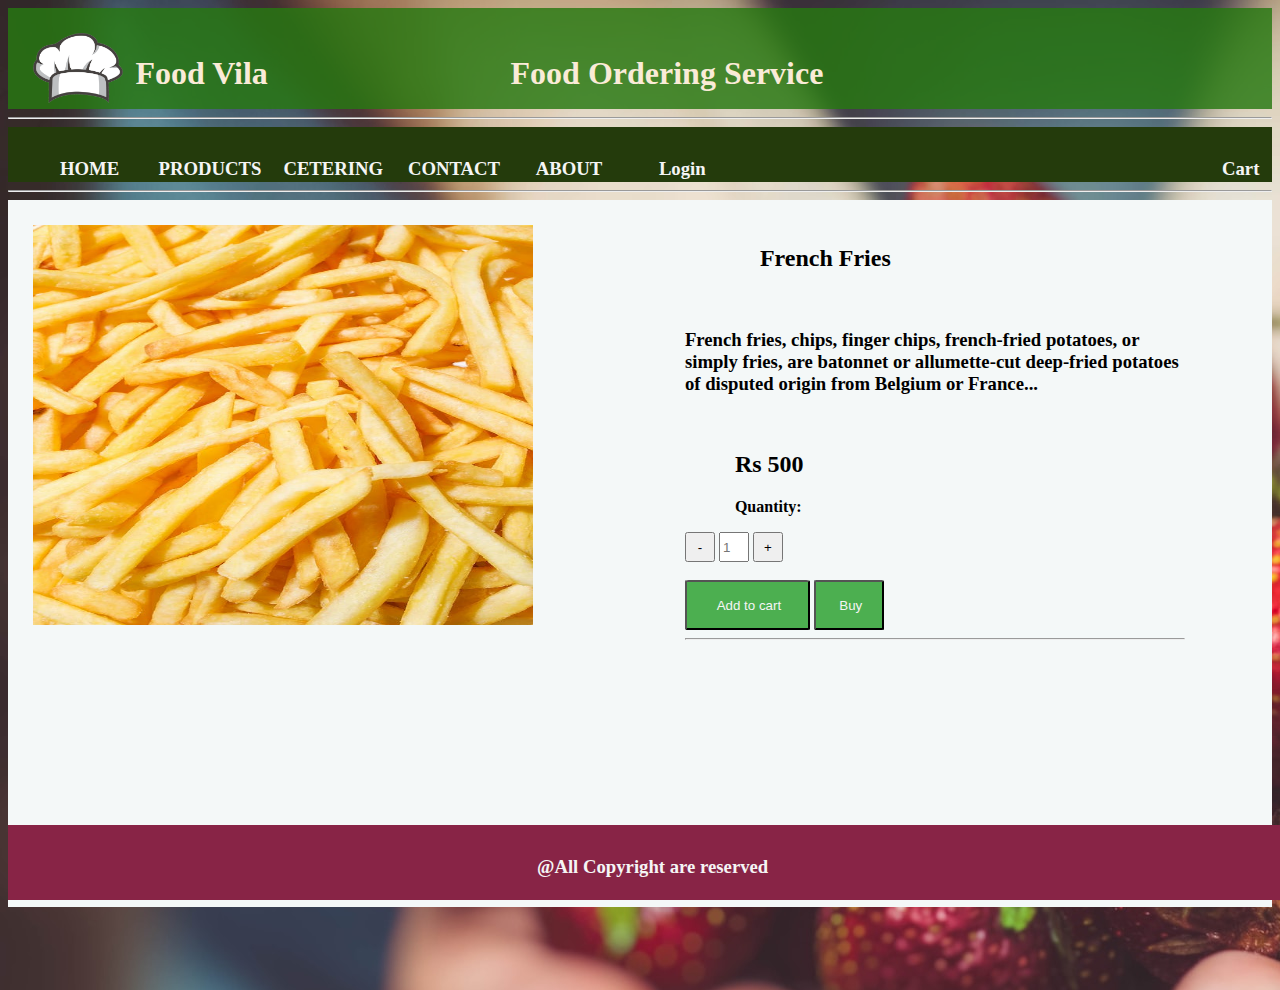
<file: sixthitem.html>
<html>

    <head>
        

        <title>
            Food Order
        </title>
        <link rel="stylesheet" href="foodstyle.css">
    </head>
    <header> 
        <div class="logopng" > <center> <img src="logo.png" height="70" width="90"> </center> </div>
        <h1 style="margin-right: 20%;"> Food Vila</h1>
       <center>  <h1>Food Ordering Service  </h1></center>
       
     </header>
    
     <body>
        <hr>
        <nav class="navbar">           
            <div class="navlink1" ><center> <a href="index.html"> <h3 class="nav1">HOME</h3></a> </center></div>
             
            <div class="navlink1" id="nav1"> <center><a href="product.html"> <h3 class="nav1">PRODUCTS</h3></a></center></div>

            <div class="navlink1" id="nav1"> <center><a href="catering.html"> <h3 class="nav1">CETERING</h3></a></center></div>
            
            <div class="navlink1" id="nav1"> <center><a href="contact.html"> <h3 class="nav1">CONTACT</h3></a></center></div>
            
            <div class="navlink1" id="nav1"> <center><a href="about.html"> <h3 class="nav1">ABOUT</h3></a></center></div>
            
            <div class="navlink1" id="nav1"> <center><a href="login.html"> <h3 class="nav1">Login</h3></a></center></div>
            <div class="cart"><center><a href="selectedproduct.html"> <h3 class="nav1">Cart</h3></a></center> </div>

            

        </nav>
             <hr>


        <div class="selectedproductdiv" >
                      
           <div class="selectedproductsubdiv"> <img class="cartimg" src="fries.jpg" height="100%" width="100%"></div>
           <div class="selectedproductsubdiv" style="padding-left: 8%;"> <h2 style="margin-left: 15%;"> French Fries</h2>
            <br>
            <h3 > French fries, chips, finger chips, french-fried potatoes, or simply fries, are batonnet or allumette-cut deep-fried potatoes of disputed origin from Belgium or France...</h3> <br>
            <h2 style="margin-left: 10%;"> Rs 500</h2>
            <p style="margin-left: 10%;">  <b> Quantity: </b></p>
            
            <input  type="button" value="-" style="height: 30; width: 30;"> 
            <input type="text" placeholder="1" style="height: 30; width: 30;"> 
            <input type="button" value="+" style="height: 30; width: 30;"> <br> <br>
            <input type="button" value=" Add to cart" style="height: 50px; width: 25%; background-color: #4CAF50; border-radius: 3%; color: whitesmoke;">
            <input type="button" value=" Buy" style="height: 50px; width: 70px; background-color: #4CAF50; border-radius: 3%; color: whitesmoke;"> <hr>


        
        </div>

        </div>
        <footer>
            <center><h3> @All Copyright are reserved</h3> </center>
        </footer>
     </body>
</html>
</file>
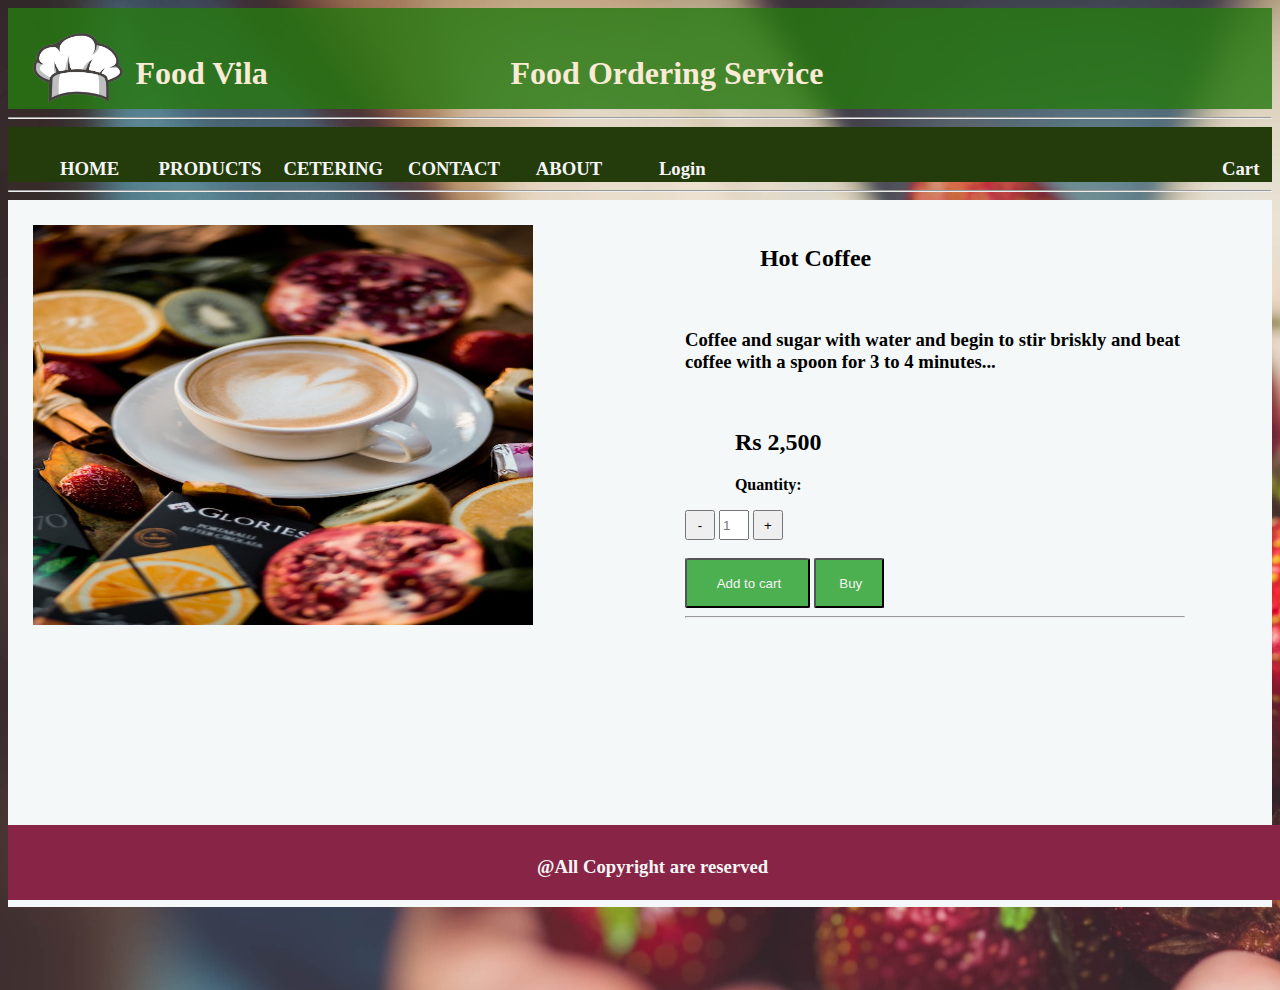
<file: thirditem.html>
<html>

    <head>
        

        <title>
            Food Order
        </title>
        <link rel="stylesheet" href="foodstyle.css">
    </head>
    <header> 
        <div class="logopng" > <center> <img src="logo.png" height="70" width="90"> </center> </div>
        <h1 style="margin-right: 20%;"> Food Vila</h1>
       <center>  <h1>Food Ordering Service  </h1></center>
       
     </header>
    
     <body>
        <hr>
        <nav class="navbar">           
            <div class="navlink1" ><center> <a href="index.html"> <h3 class="nav1">HOME</h3></a> </center></div>
             
            <div class="navlink1" id="nav1"> <center><a href="product.html"> <h3 class="nav1">PRODUCTS</h3></a></center></div>

            <div class="navlink1" id="nav1"> <center><a href="catering.html"> <h3 class="nav1">CETERING</h3></a></center></div>
            
            <div class="navlink1" id="nav1"> <center><a href="contact.html"> <h3 class="nav1">CONTACT</h3></a></center></div>
            
            <div class="navlink1" id="nav1"> <center><a href="about.html"> <h3 class="nav1">ABOUT</h3></a></center></div>
            
            <div class="navlink1" id="nav1"> <center><a href="login.html"> <h3 class="nav1">Login</h3></a></center></div>
            <div class="cart"><center><a href="selectedproduct.html"> <h3 class="nav1">Cart</h3></a></center> </div>

            

        </nav>
             <hr>


        <div class="selectedproductdiv" >
                      
           <div class="selectedproductsubdiv"> <img class="cartimg" src="coffee.jpg" height="100%" width="100%"></div>
           <div class="selectedproductsubdiv" style="padding-left: 8%;"> <h2 style="margin-left: 15%;"> Hot Coffee</h2>
            <br>
            <h3 >Coffee and sugar with water and begin to stir briskly and beat coffee with a spoon for 3 to 4 minutes...</h3> <br>
            <h2 style="margin-left: 10%;"> Rs 2,500</h2>
            <p style="margin-left: 10%;">  <b> Quantity: </b></p>
            
            <input  type="button" value="-" style="height: 30; width: 30;"> 
            <input type="text" placeholder="1" style="height: 30; width: 30;"> 
            <input type="button" value="+" style="height: 30; width: 30;"> <br> <br>
            <input type="button" value=" Add to cart" style="height: 50px; width: 25%; background-color: #4CAF50; border-radius: 3%; color: whitesmoke;">
            <input type="button" value=" Buy" style="height: 50px; width: 70px; background-color: #4CAF50; border-radius: 3%; color: whitesmoke;"> <hr>


        
        </div>

        </div>
        <footer>
            <center><h3> @All Copyright are reserved</h3> </center>
        </footer>
     </body>
</html>
</file>
<file: foodstyle.css>
body{
    
    background-image: url(background.jpg);
}
header{
    display: flex;
    background-color: rgba(39, 120, 17, 0.824);
    
    height: 50;
    width: auto;
    color: antiquewhite;
    padding: 2%;
    
}
.title1{
    margin-right: 10%;
}

/* link of about section */
a{color: whitesmoke;
    text-decoration: none;

}



.logopng{
    margin-right: 1%;
    /* margin-left: 4%; */
    /* padding-left: 5%; */
}
.navbar{
    height: 30;
    width: auto;
    background-color: rgb(36, 59, 12);
    display: flex;
    padding: 1%;
    position: sticky;
    top: 0;
    
    
}
.navlink1{
    height: 100%;
    width: 100;
    border: 2px;
    margin-left: 2%;
    border-radius: 2%;

    /* color: whitesmoke; */
}
/* 
input[type=submit]:hover {
    background-color: #45a049;
  } */
/* hover */
.nav1:hover{
    background-color: rgb(14, 149, 149);
    
}
.act.active{
    background-color: aquamarine;
}
.cart{
    float: left;
    height: 100%;
    width: 100;
    margin-left: 40%;
    border-radius: 2%;
    color: whitesmoke;
    
 }

.maindiv{
    height: auto;
    width: auto;
    /* background-color: rgb(127, 255, 249); */
    display: flex;
    flex-wrap: wrap;
    padding: 3.23%;
    

}
.subdiv{
    height: 230;
    width: 245;
    background-color: rgba(137, 43, 226, 0.306);
    margin: 1%;
    margin-right: 3%;
    border-radius: 4%;

}
.maindivlogin{
    height: 450;
    width: 600;
    background-color: rgb(36, 59, 12);
    padding: 3%;
    margin: 1%;
    border-radius: 2%;
}

.logindiv{
    height: 400;
    width: 500;
    background-color: rgba(247, 247, 247, 0.607);
    border-radius: 1%;
    margin-bottom: 2%;
    margin-top: 2%;}
    .loginh1{
        /* margin-top: 5%; */
        padding-top: 2%;
        color: black;
        text-decoration:wavy;
    
    }

 
.divabout{
    height: 70%;
    width: 90%;
    background-color: rgb(36, 59, 12);
    margin: 1%;
    display: flex;
}
.aboutsubdiv{
    height: 85%;
    width: 60%;
    background-color: rgb(245, 245, 245);
    margin: 2%;
    /* margin-right: 5%; */

}
.contactdiv{
    height: 80%;
    width: auto;
    background-color: rgb(36, 59, 12)   ;
    display: flex;
}
.contactsubdiv{
    height:80%;
    width: 70%;
    /* background-color: rgba(0, 255, 255, 0.153); */
    margin: 2%;
    color: whitesmoke;
}

.cateringdiv{
    height: 80%;
    width: 99%;
    display: flex;
    flex-wrap: wrap;
    /* background-color: blue; */
    margin: 1%;
    
}
.cateringsubdiv{
    height: 30%;
    width: 20%;
        background-color: rgb(36, 59, 12);
    margin: 1%;
    border-radius: 5%;
    padding: 1%;
    transition-property: width;
transition-duration: .5s;
}


.cateringsubdiv:hover{
    width: 500;}




.productdiv{
    height: 100%;
    width: 98%;
    background-color: rgba(208, 255, 0, 0.13);
    margin: 1%;
    display: flex;
    flex-wrap: wrap;
    border-radius: 2%;
    color: whitesmoke;
}
.productsubdiv{
    height: 125px;
    width: 200px;
    background-color: rgb(36, 59, 12);
    margin: 2%;
    border-radius: 55%;
    margin-right: 6%;
    transition-property: width;
transition-duration: .5s;

    
}
.productsubdiv:hover{
    width: 200;
height: 200;}

.selectedproductdiv{
    height: 80%;
    width: 100%;
    background-color: rgb(244, 248, 248);
    display: flex;
}
.selectedproductsubdiv{
    height: 400;
    width: 500;
    margin: 2%;
    /* background-color: blueviolet; */

}
.cartimg{
    transition: transform .2s;
}
.cartimg:hover {
    -ms-transform: scale(1.1); /* IE 9 */
    -webkit-transform: scale(1.1); /* Safari 3-8 */
    transform: scale(1.1); 
  }
  .wasiimg{
    transition: transform;
  }
  .wasiimg:hover{
    -ms-transform: scale(1.1);
    -webkit-transform: scale(1.1);
    transform: scale(1.1);
  }
  .food1{
    transition: transform;
  }
  .food1:hover{
    -ms-transform: scale(1.1);
    -webkit-transform: scale(1.1);
    transform: scale(1.1);

  }
  .icondiv i{
    position: absolute;
    padding-left: 20%;
    padding-top: 5px;
    size: 5%;
  }
  .cart{
    display: flex;
    width: auto;
  }

footer{
    width: 100%;
    background-color: rgb(136, 36, 70);
height: 50;
padding: 1%;
color: whitesmoke;
position: sticky;
bottom: 0;
margin-bottom: 0%;

}
</file>
